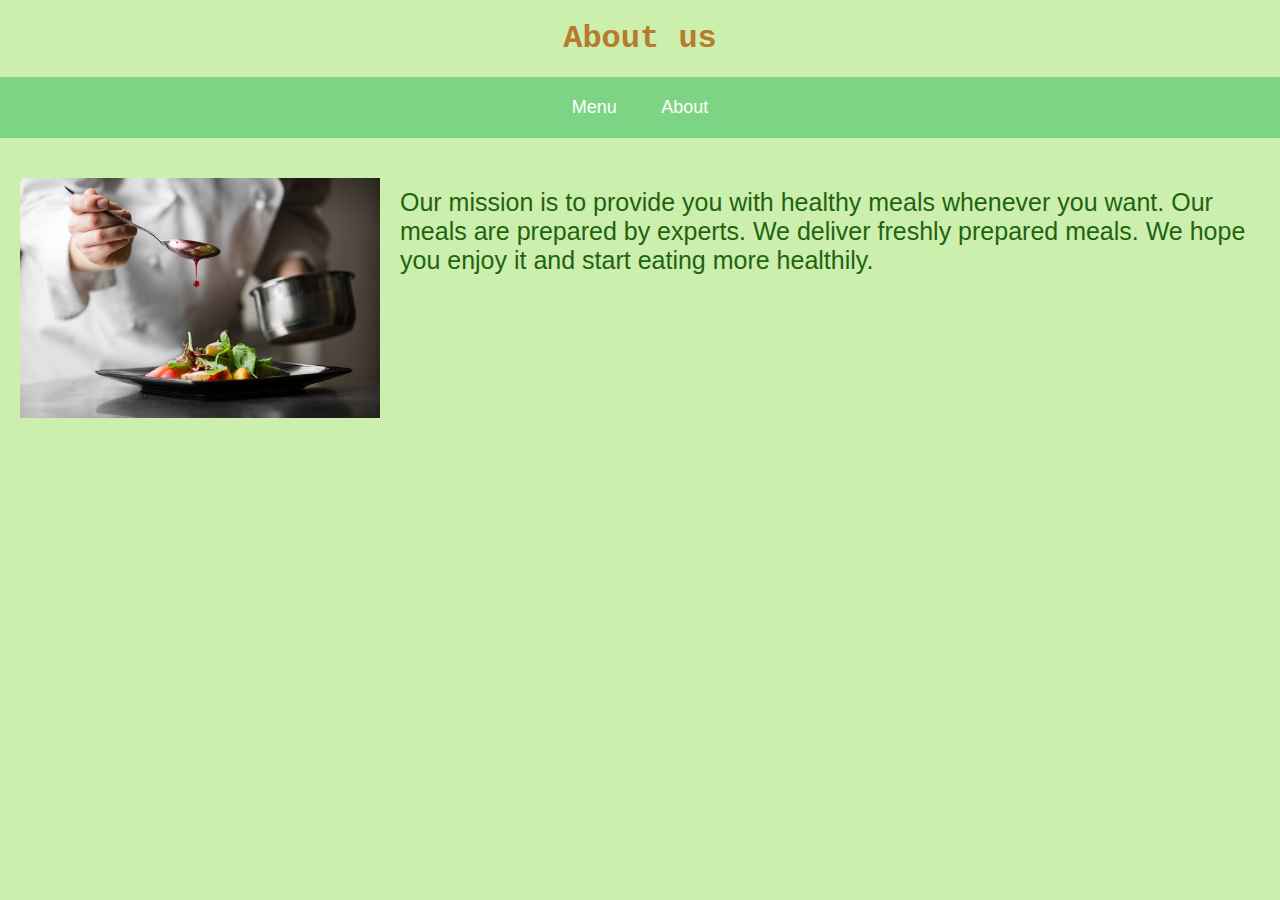
<file: pages/about.html>
<!DOCTYPE html>
<html>
    <head>
        <meta charset="utf-8">
        <title>Healthy Food Place</title>
        <link rel="stylesheet" href="../styles/about.css">
    </head>
    <body>

        <h1>About us</h1>
        <nav>
            <ul>
              <a href="../index.html"><li>Menu</li></a>
              <a><li>About</li></a>
            </ul>
          </nav>
          
          <div>
            <div>
                <div style="float:left">
                <img class="img-chef" src="../img/chef.jpg" />
                
            </div>
            <div>
                <p>Our mission is to provide you with healthy meals whenever you want. Our meals are prepared by experts. We deliver freshly prepared meals. We hope you enjoy it and start eating more healthily.

                </p>
            </div>
          </div>
        </div>
    </body>
</html>
</file>
<file: styles/about.css>
*{
    margin: 0;
    padding: 0;
    font-family: sans-serif;
    box-sizing: border-box;
}
h1{
    text-align: center;
    color:hsl(33, 60%, 45%);
    padding:20px;
    font-family:'Courier New', Courier, monospace;
    font-weight: 300px;
    background-color: rgb(204, 239, 174);
}

nav{
    background-color: rgb(126, 212, 133);
    display:grid;
    place-items:center;
}
nav ul {
    list-style-type: none

}
nav ul a {
    display: inline-block;
    padding: 20px;
    text-decoration: none;
    color:rgb(255, 255, 255);
    transition:0.2s ease-in;
    font-size: 18px;
    
}
nav ul a:hover {
    background-color: green;
    color: white;

}
.img-chef{
    width: 400px;
    height: 300px;
    padding: 20px;
    padding-top: 40px;
}
p{
    color: rgb(33, 100, 16);
    text-align: left;
    padding-top: 50px;
    font-size: 25px;
}
body{
    background-color: rgb(204, 239, 174);
}
</file>
